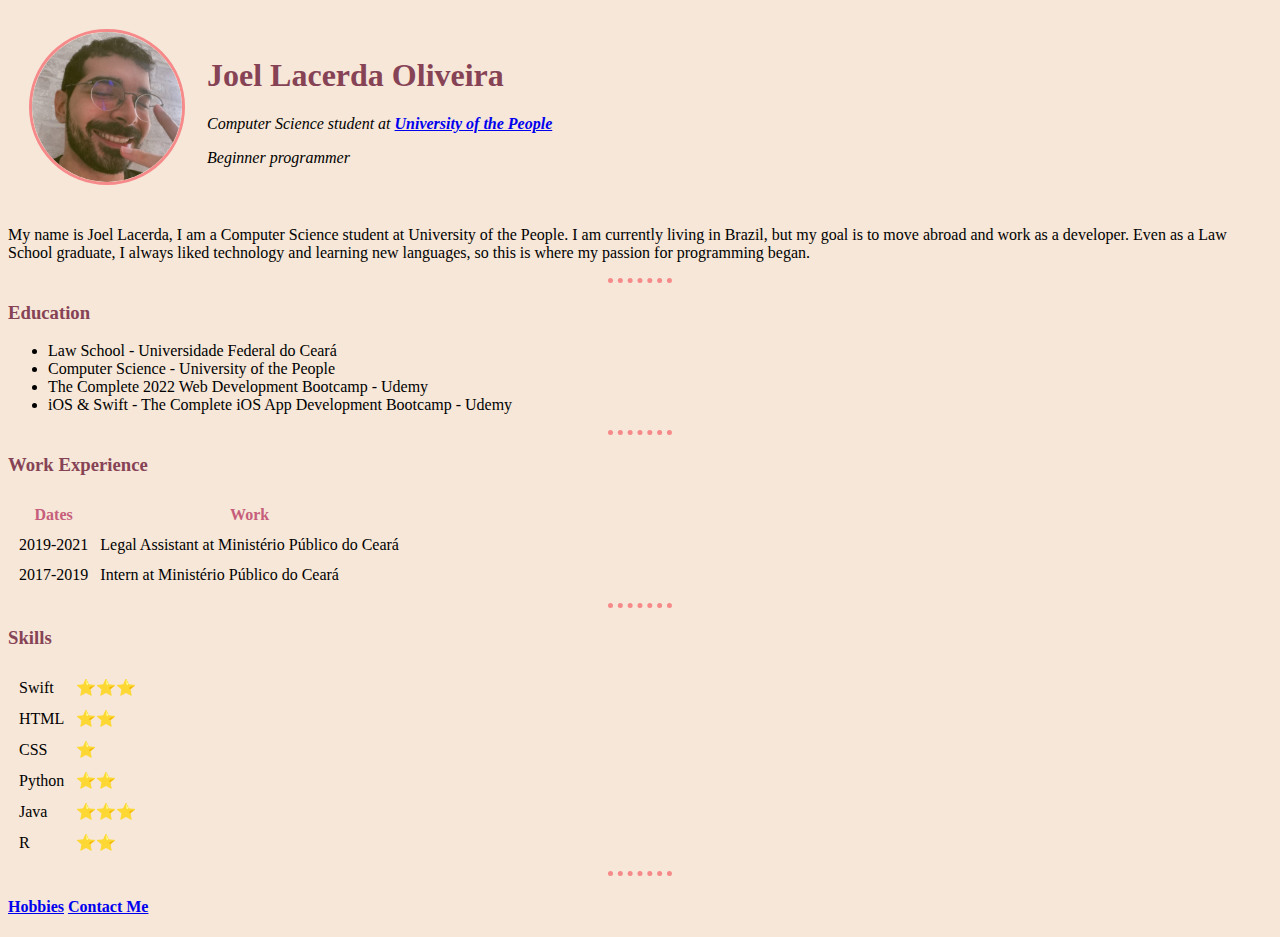
<file: index.html>
<!DOCTYPE html>
<html lang="en">
  <head>
    <meta charset="UTF-8" />
    <meta http-equiv="X-UA-Compatible" content="IE=edge" />
    <meta name="viewport" content="width=device-width, initial-scale=1.0" />
    <title>Joel Lacerda's Homepage</title>
    <link rel="stylesheet" href="css/styles.css" />
  </head>

  <body>
    <table cellspacing="20">
      <tr>
        <td>
          <img
            src="images/profile.png"
            height="150"
            width="150"
            alt="Joel profile picture"
          />
        </td>
        <td>
          <h1>Joel Lacerda Oliveira</h1>
          <p>
            <em
              >Computer Science student at
              <strong>
                <a href="https://www.uopeople.edu" target="_blank"
                  >University of the People</a
                ></strong
              ></em
            >
          </p>
          <p><em>Beginner programmer</em></p>
        </td>
      </tr>
    </table>
    <p>
      My name is Joel Lacerda, I am a Computer Science student at University of
      the People. I am currently living in Brazil, but my goal is to move abroad
      and work as a developer. Even as a Law School graduate, I always liked
      technology and learning new languages, so this is where my passion for
      programming began.
    </p>
    <hr />
    <h3>Education</h3>
    <ul>
      <li>Law School - Universidade Federal do Ceará</li>
      <li>Computer Science - University of the People</li>
      <li>The Complete 2022 Web Development Bootcamp - Udemy</li>
      <li>iOS & Swift - The Complete iOS App Development Bootcamp - Udemy</li>
    </ul>
    <hr />
    <h3>Work Experience</h3>
    <table cellspacing="10">
      <thead>
        <tr>
          <th>Dates</th>
          <th>Work</th>
        </tr>
      </thead>
      <tbody>
        <tr>
          <td>2019-2021</td>
          <td>Legal Assistant at Ministério Público do Ceará</td>
        </tr>
        <tr>
          <td>2017-2019</td>
          <td>Intern at Ministério Público do Ceará</td>
        </tr>
      </tbody>
    </table>
    <hr />
    <h3>Skills</h3>
    <table cellspacing="10">
      <tr>
        <td>Swift</td>
        <td>⭐️⭐️⭐️</td>
      </tr>
      <tr>
        <td>HTML</td>
        <td>⭐️⭐️</td>
      </tr>
      <tr>
        <td>CSS</td>
        <td>⭐️</td>
      </tr>
      <tr>
        <td>Python</td>
        <td>⭐️⭐️</td>
      </tr>
      <tr>
        <td>Java</td>
        <td>⭐️⭐️⭐️</td>
      </tr>
      <tr>
        <td>R</td>
        <td>⭐️⭐️</td>
      </tr>
    </table>
    <hr />
    <h4>
      <a href="hobbies.html">Hobbies</a> <a href="contact.html">Contact Me</a>
    </h4>
  </body>
</html>
</file>
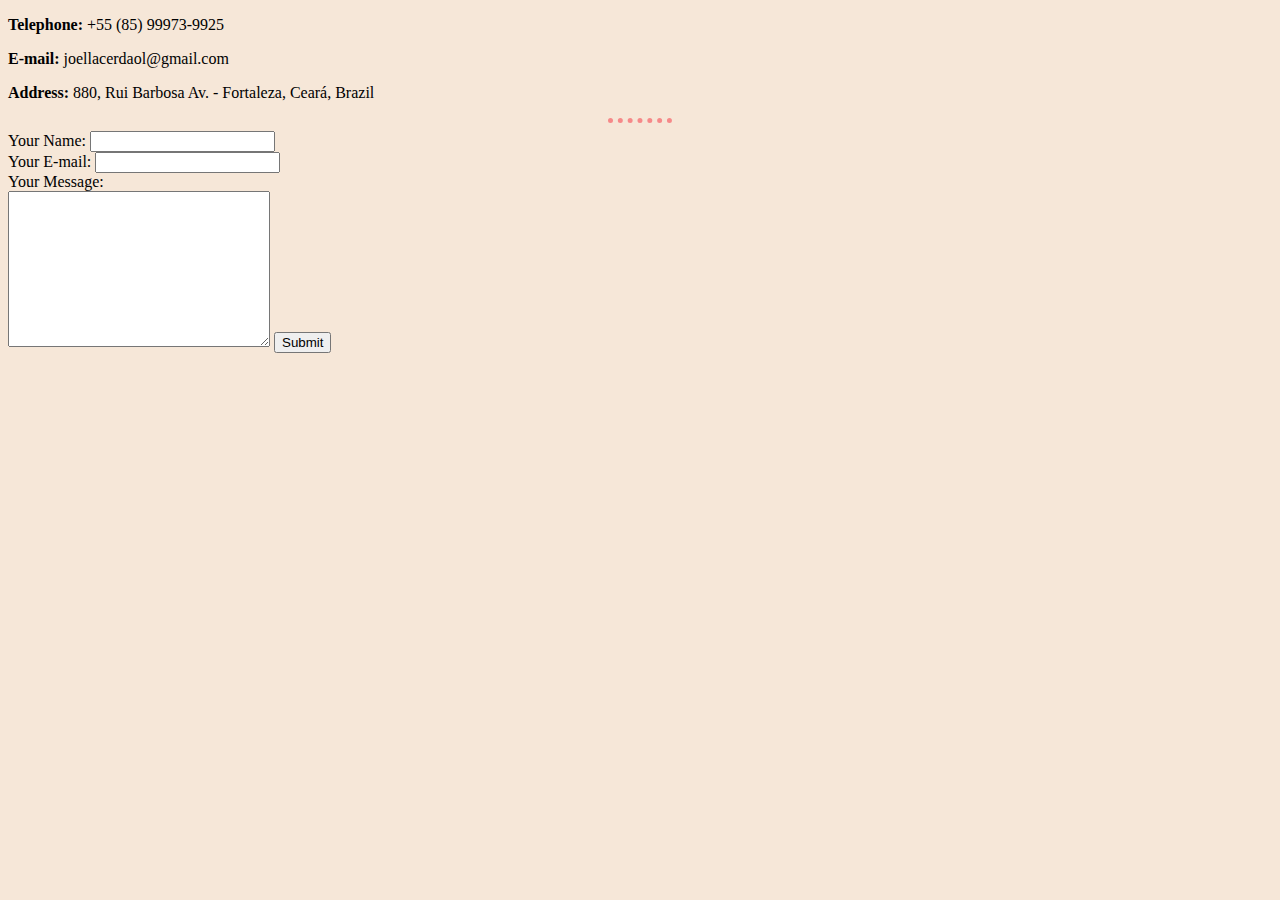
<file: contact.html>
<!DOCTYPE html>
<html lang="en">
<head>
    <meta charset="UTF-8">
    <meta http-equiv="X-UA-Compatible" content="IE=edge">
    <meta name="viewport" content="width=device-width, initial-scale=1.0">
    <title>Contact Me</title>
    <link rel="stylesheet" href="css/styles.css" />
</head>
<body>
    <p><strong>Telephone:</strong> +55 (85) 99973-9925</p>
    <p><strong>E-mail: </strong> joellacerdaol@gmail.com</p>
    <p><strong>Address: </strong> 880, Rui Barbosa Av. - Fortaleza, Ceará, Brazil</p>
    <hr>
   <form action="mailto:joellacerdaol@gmail.com" method="post" enctype="text/plain">
        <label>Your Name:</label>
        <input type="text" name="Name" id=""> <br>
        <label>Your E-mail:</label>
        <input type="email" name="Email" id=""> <br>
        <label>Your Message:</label> <br>
        <textarea name="Message" id="" cols="30" rows="10"></textarea>
        <input type="submit">
    </form>
</body>
</html>
</file>
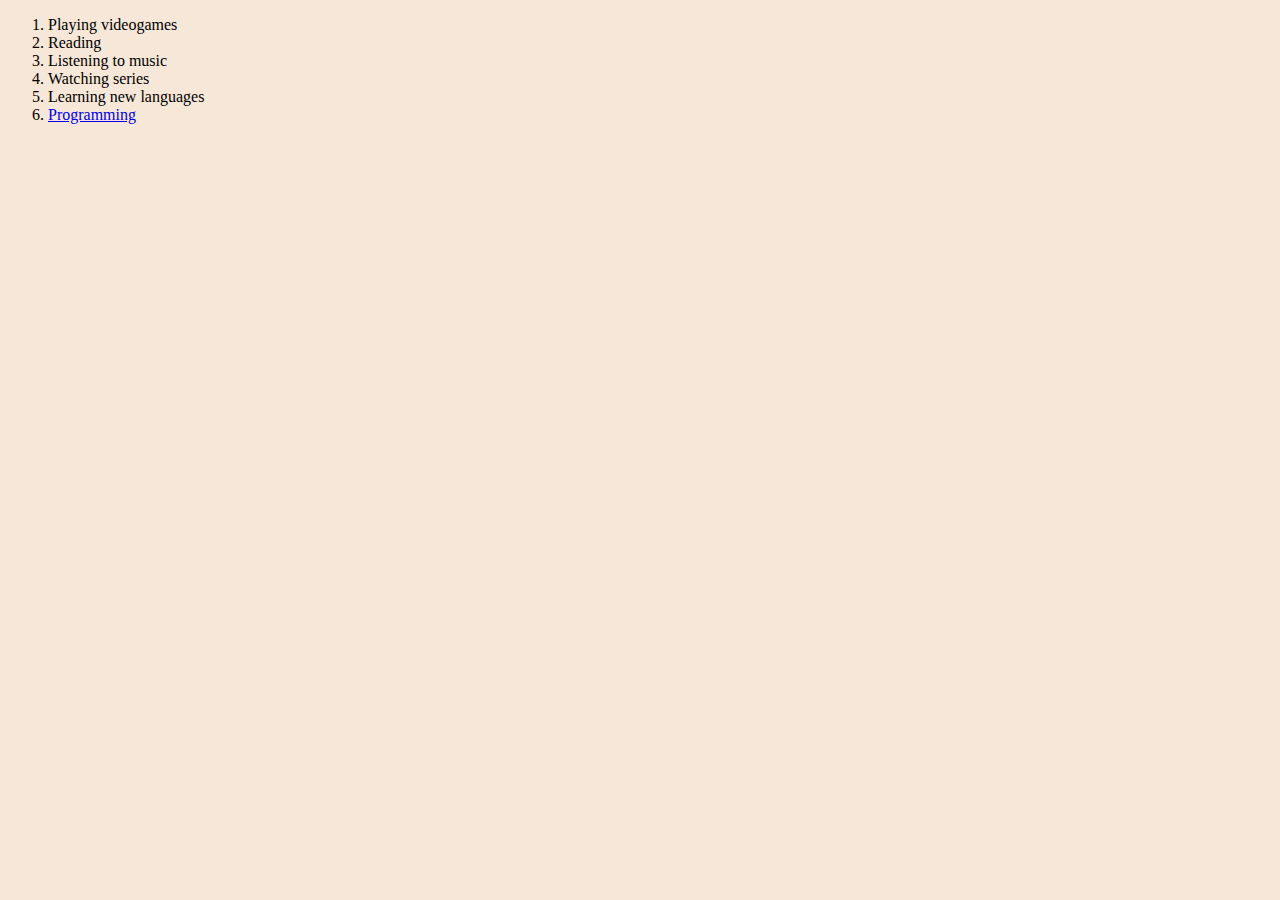
<file: hobbies.html>
<!DOCTYPE html>
<html lang="en">
<head>
    <meta charset="UTF-8">
    <meta http-equiv="X-UA-Compatible" content="IE=edge">
    <meta name="viewport" content="width=device-width, initial-scale=1.0">
    <title>My Hobbies</title>
    <link rel="stylesheet" href="css/styles.css" />
</head>
<body>
    <ol>
        <li>Playing videogames</li>
        <li>Reading</li>
        <li>Listening to music</li>
        <li>Watching series</li>
        <li>Learning new languages</li>
        <li><a href="https://www.udemy.com/user/joel-lacerda-oliveira/" target="_blank">Programming</href></li>
    </ol>
</body>
</html>
</file>
<file: css/styles.css>
body {
  background-color: #f6e7d8;
}

hr {
  border-style: dotted none none;
  border-color: #F68989;
  border-width: 5px;
  width: 5%;
}

h1, h3 {
    color: #874356;
}

img {
    border: solid;
    border-radius: 100%;
    border-color: #F68989;
}

th {
    color: #C65D7B;
}
</file>
